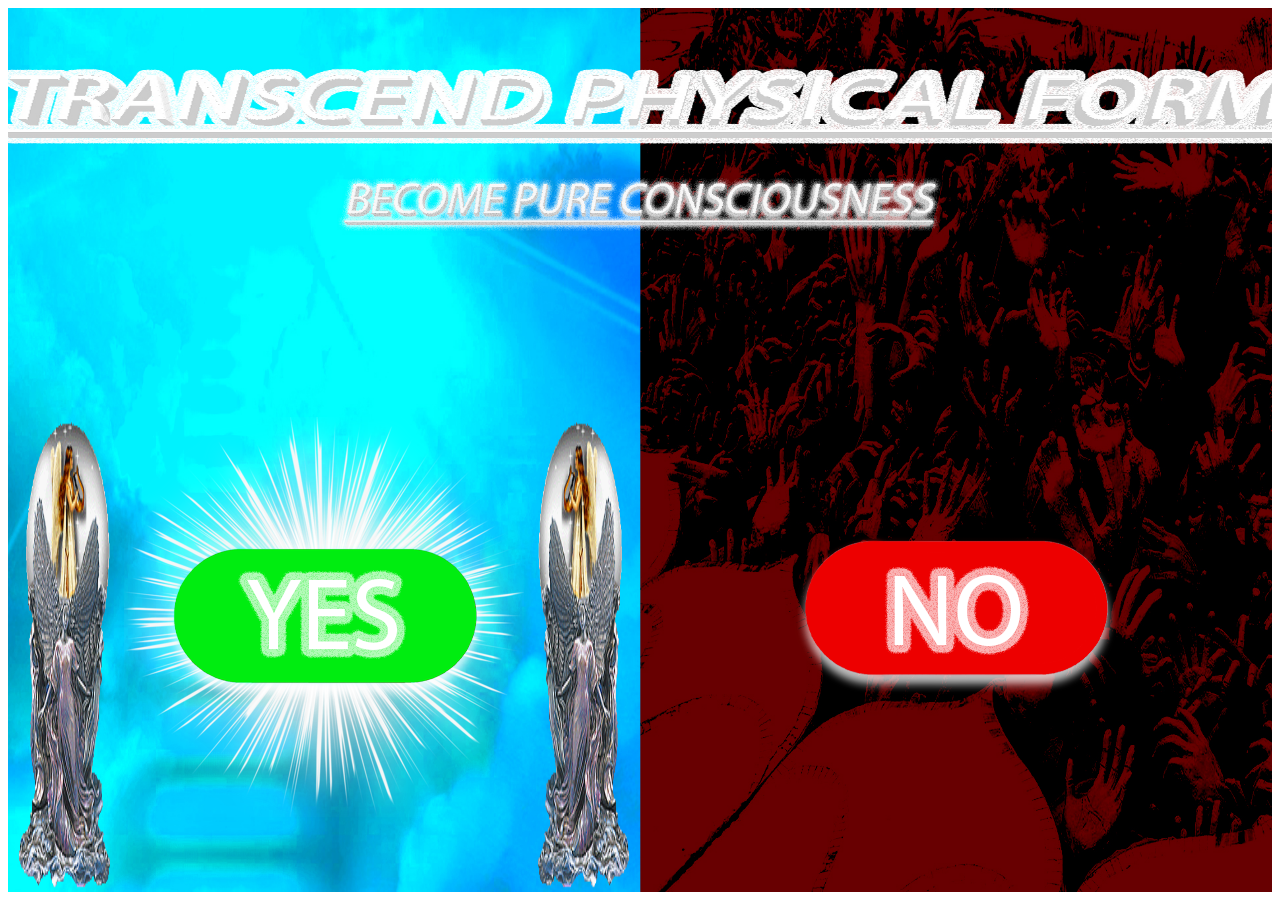
<file: index.html>
<html>
    <head>
        <audio autoplay>
            <source src="assets/images/angelsoundeffect.mp3" type="audio/mpeg">
          </audio>
        <title>angus</title>
        <meta name="viewport" content="width=device-width, initial-scale=1.0">
        <link rel="stylesheet" href="css/style.css">
    </head>
    <body>
        <div class="index-page art-container">
            <div class="option-stack">
                <div class="angel-stack">
                    <div id="img10" class="imgg-container">
                        <img src="assets/images/angels.gif" /> 
                    </div>
                    <a href="first.html">
                        <div id="img2" class="imgg-container">
                            <img src="assets/images/yesbutton.png" />
                        </div>
                    </a>
                    <div id="img11" class="imgg-container">
                        <img src="assets/images/angelsinverted2.gif" />     
                    </div>
                </div>
                <div class="no-stack">
                    <a href="nobuttonlink.html">
                        <div id="img1" class="imgg-container">
                            <img src="assets/images/nobutton.png" />
                        </div>
                    </a>

                </div>
                
            </div>









            <!-- <a href="nobuttonlink.html">
            <div id="img1" class="img-container">
                <img src="assets/images/nobutton.png" />
            </a>
            </div>
            <a href="first.html">
                <div id="img2" class="img-container">
                    <img src="assets/images/yesbutton.png" />
                </div>
            </a>
            <div id="img10" class="img-container">
                <img src="assets/images/angels.gif" /> 
            </div>
            <div id="img11" class="img-container">
                <img src="assets/images/angelsinverted2.gif" />     
            </div>
            </div> -->
        </div>
    </body>
</file>
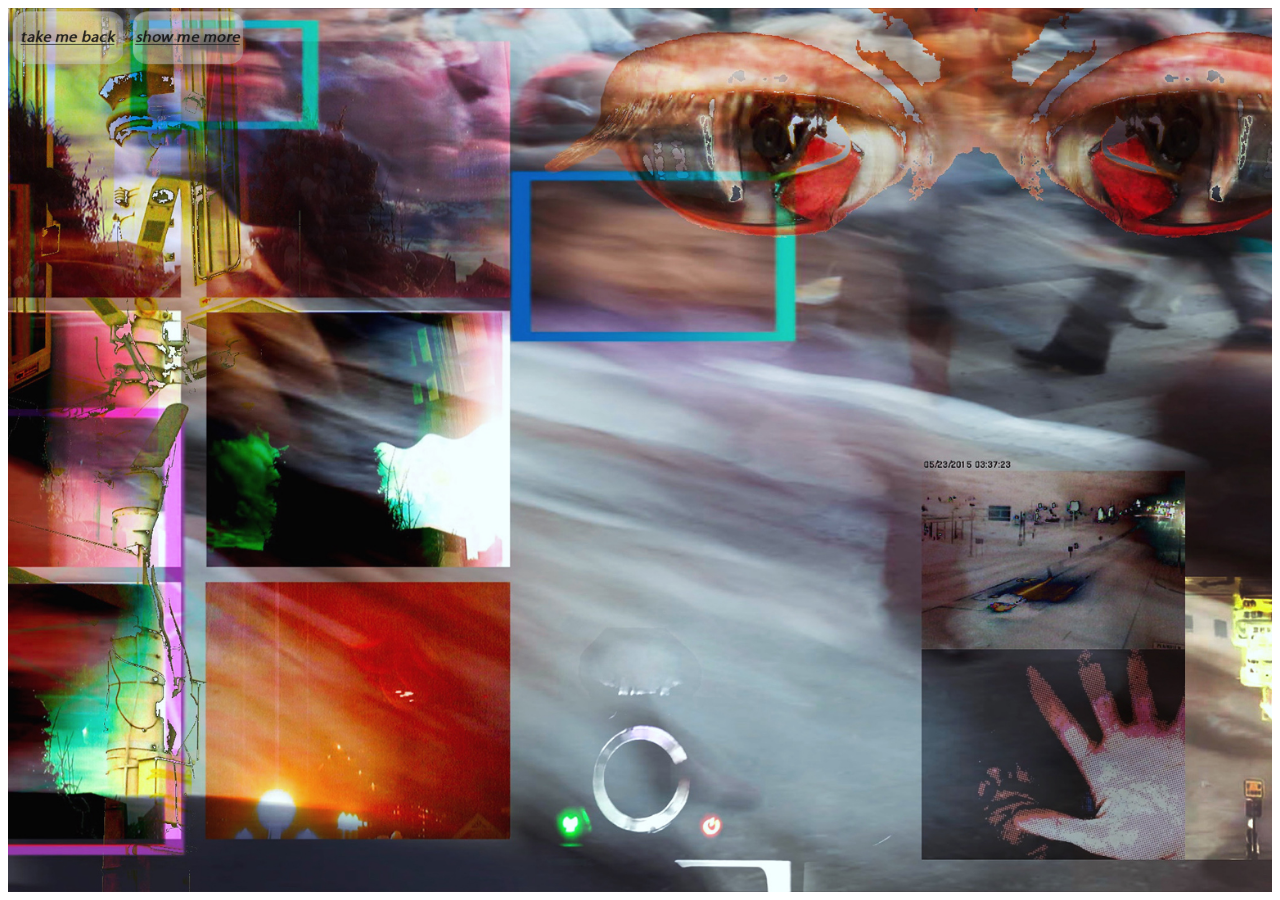
<file: eyesbutton.html>
<html>
    <head>
        <title>angus</title>
        <link rel="stylesheet" href="css/eyesbutton.css">
    </head>
    <body>
        <div class="art-container">   
            <a href="first.html">
                <div id="img14" class="img-container">
                    <img src="assets/images/takemeback.png" />  
                </a>    
        </div>
        <a href="heartbutton.html">
            <div id="img17" class="img-container">
                <img src="assets/images/showmemore.png" />  
            </a>    
        </div>    
    </body>
</file>
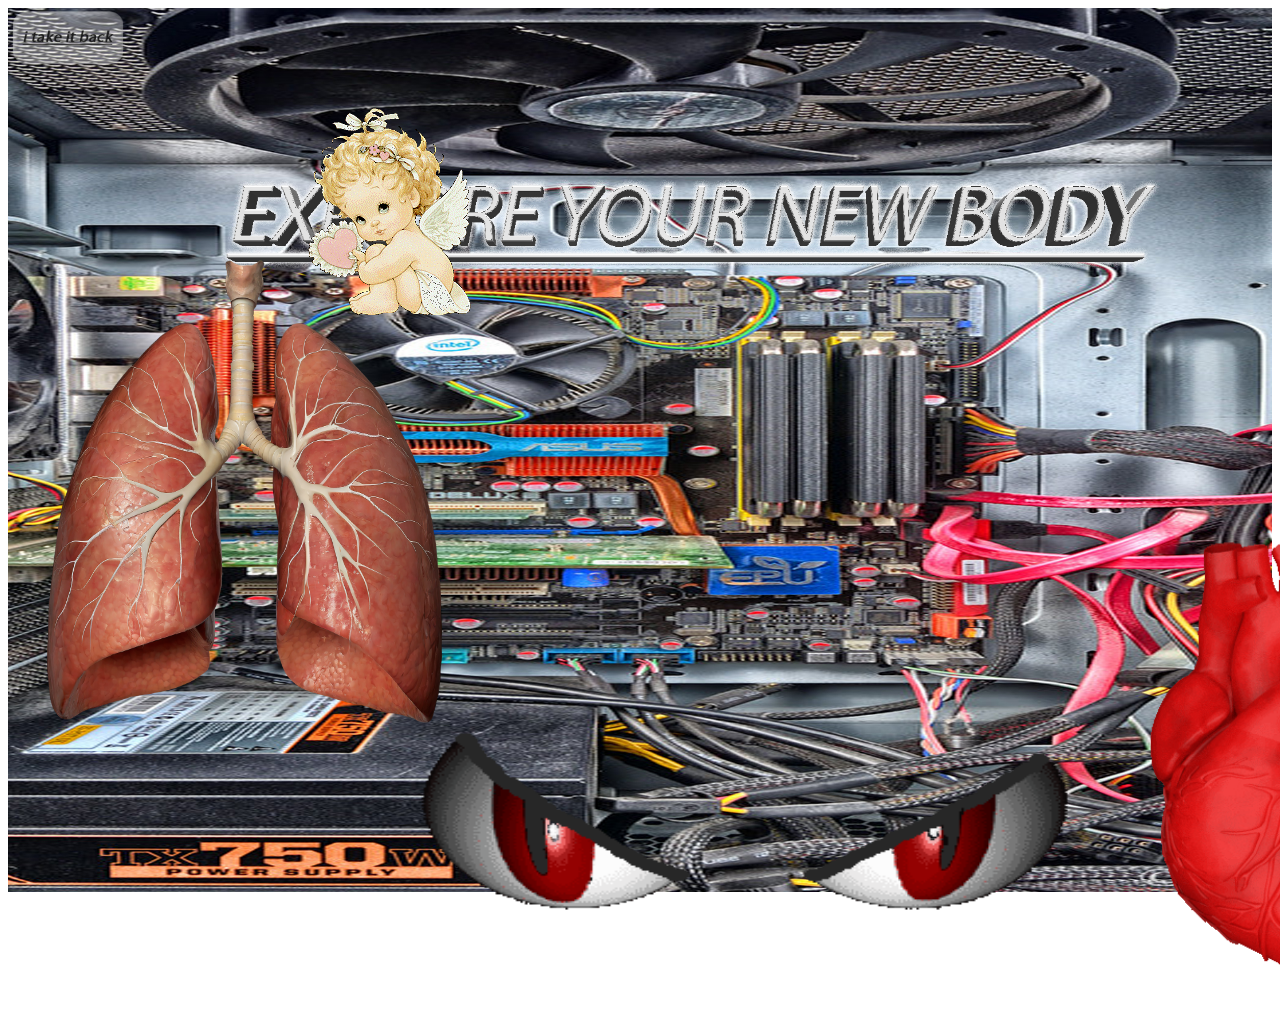
<file: first.html>
<html>
    <head>
        <audio autoplay>
            <source src="assets/images/Appear Sound Effect (2).mp3" type="audio/mpeg">
          </audio>
        <title>angus</title>
        <link rel="stylesheet" href="css/first.css">
    </head>
    <body>
        <div class="art-container">
            <a href="lungsbuttton.html">
            <div id="img4" class="img-container">
                <img src="assets/images/lungs2.png" />
            </a>
            </div>
            <a href="skeletonbutton.html">
            <div id="img5" class="img-container">
                <img src="assets/images/skeleton.gif" />
            </a>
            </div>
            <a href="eyesbutton.html">
            <div id="img6" class="img-container">
                <img src="assets/images/eyes.gif" />
            </a>
            </div>
            <a href="heartbutton.html">
            <div id="img7" class="img-container">
                <img src="assets/images/heart.gif" />
            </a>
            </div>
            <div id="img8" class="img-container">
                <img src="assets/images/angelgirl1.gif" />  
            </div>
            <div id="img9" class="img-container">
                <img src="assets/images/butterflyangel.gif" />  
            </div>
            <a href="index.html">
                <div id="img13" class="img-container">
                    <img src="assets/images/backbutton.png" />  
                </a>             
        </div>
        </div>
</file>
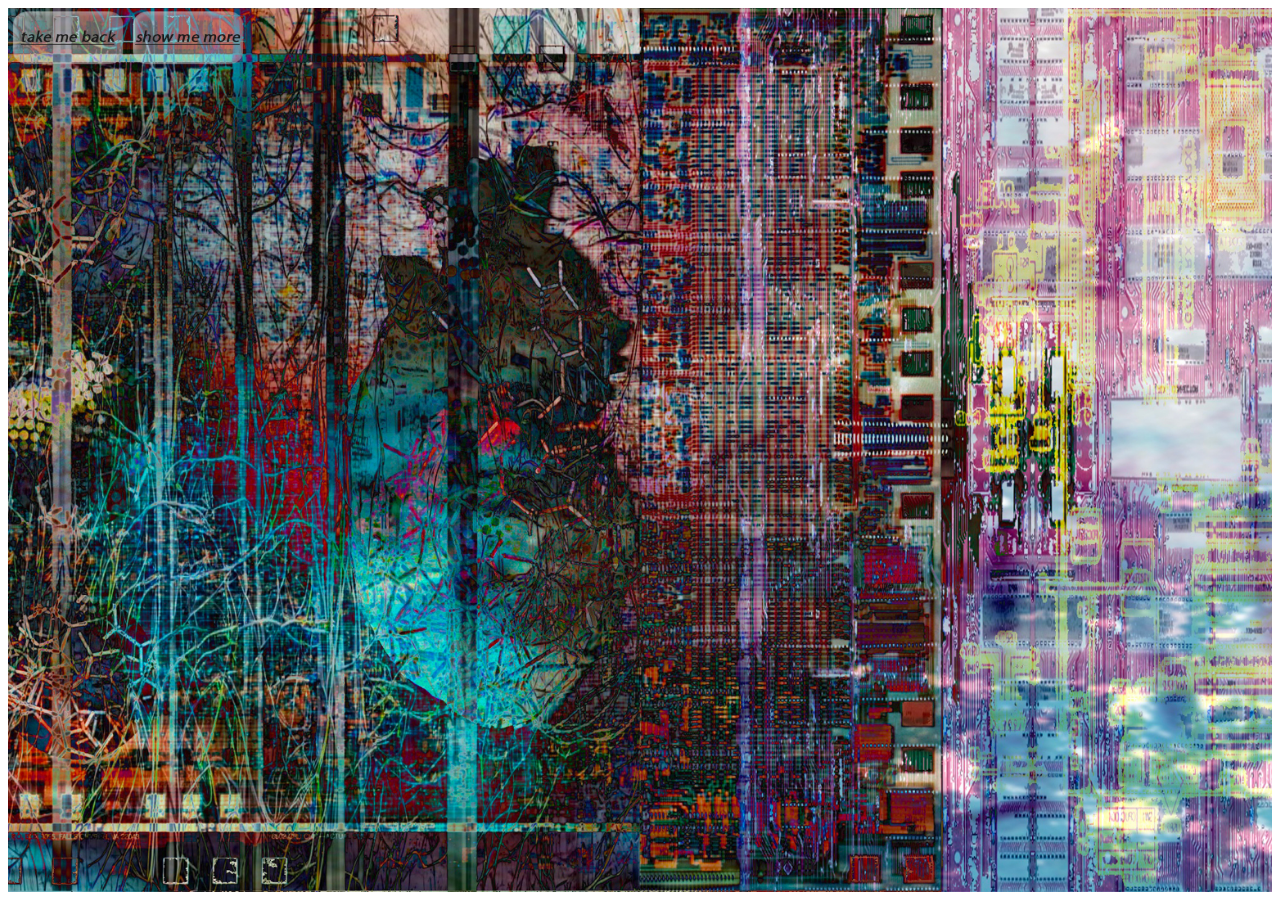
<file: heartbutton.html>
<html>
    <head>
        <title>angus</title>
        <link rel="stylesheet" href="css/heartbutton.css">
    </head>
    <body>
        <div class="art-container"> 
            <a href="first.html">
                <div id="img15" class="img-container">
                    <img src="assets/images/takemeback.png" />  
                </a>          
        </div>
            <a href="heartbutton.html">
            <div id="img18" class="img-container">
                <img src="assets/images/showmemore.png" />  
            </a>    
        </div>            
    </body>
</file>
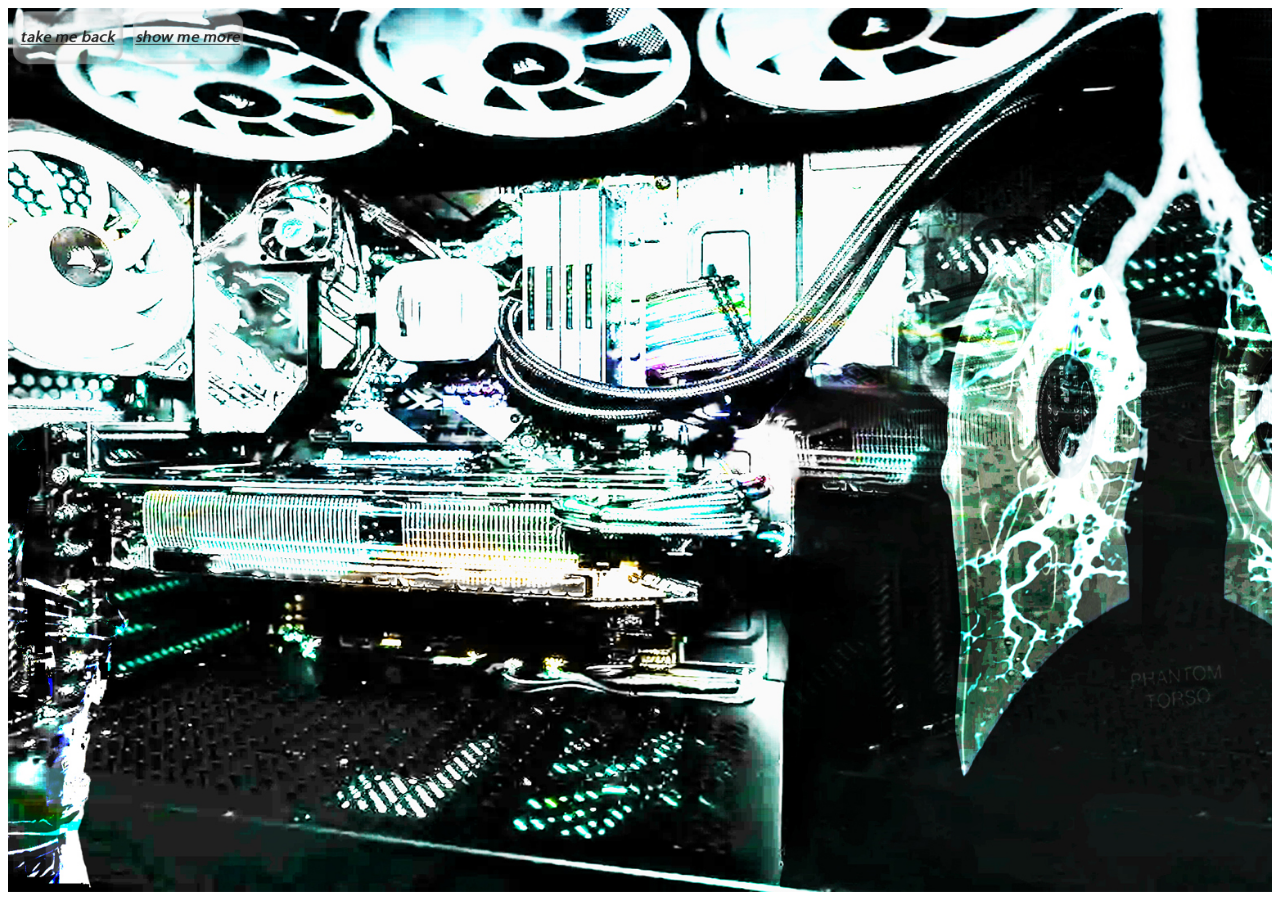
<file: lungsbuttton.html>
<html>
    <head>
        <title>angus</title>
        <link rel="stylesheet" href="css/lungsbutton.css">
    </head>
    <body>
        <div class="art-container"> 
            <a href="first.html">
                <div id="img15" class="img-container">
                    <img src="assets/images/takemeback.png" />  
                </a>          
        </div>
            <a href="eyesbutton.html">
            <div id="img18" class="img-container">
                <img src="assets/images/showmemore.png" />  
            </a>    
        </div>            
    </body>
</file>
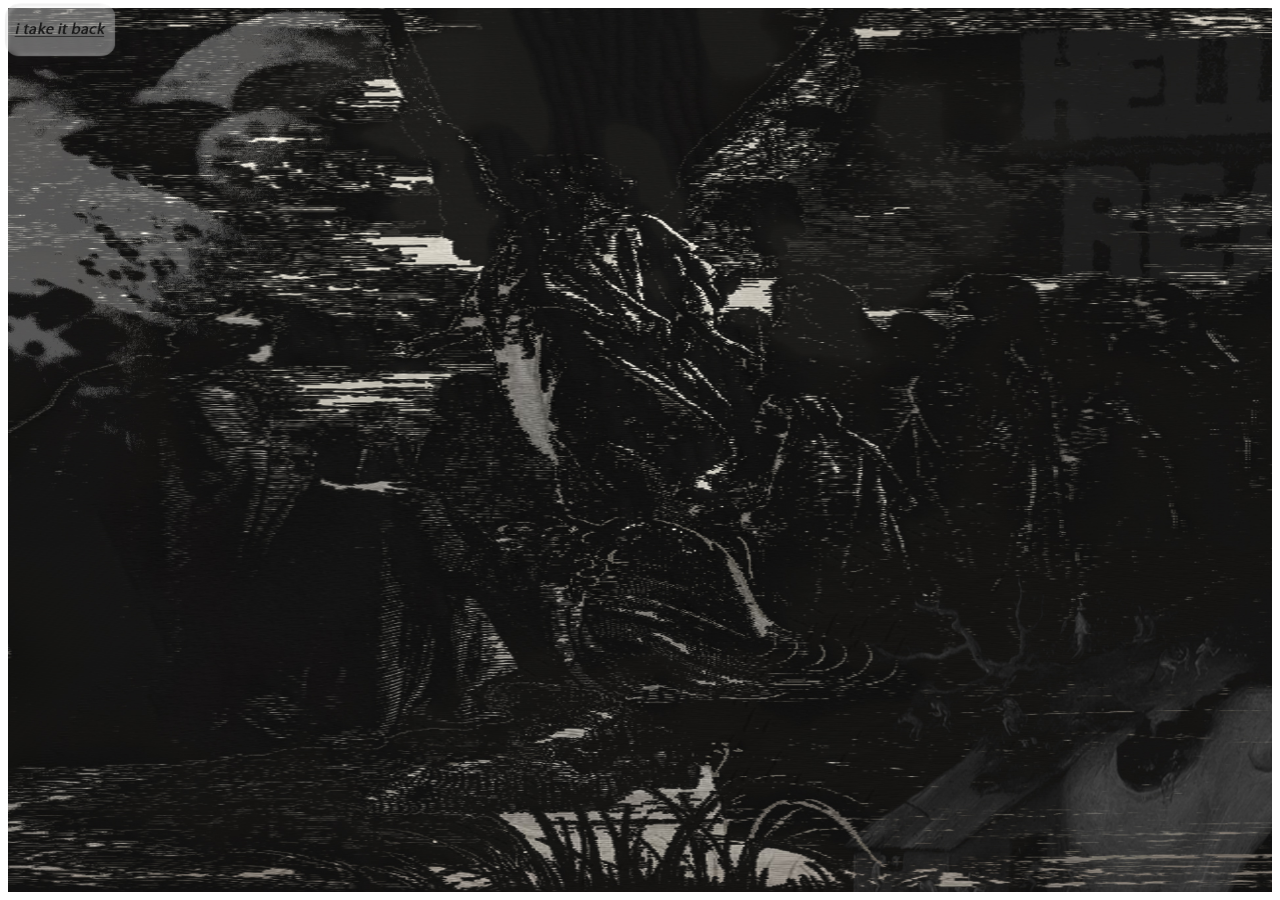
<file: nobuttonlink.html>
<html>
    <head>
        <title>angus</title>
        <link rel="stylesheet" href="css/nobuttonstyle.css">
    </head>
    <body>
        <div class="art-container">
            <!-- <a href="index.html">
                <div id="img12" class="img-container">
                    <img src="assets/images/Animatedboy.gif" />
                </a>         -->
        </div>
        <a href="index.html">
            <div id="img16" class="img-container">
                <img src="assets/images/backbutton.png" />  
            </a>    
        </div>    
    </body>
</file>
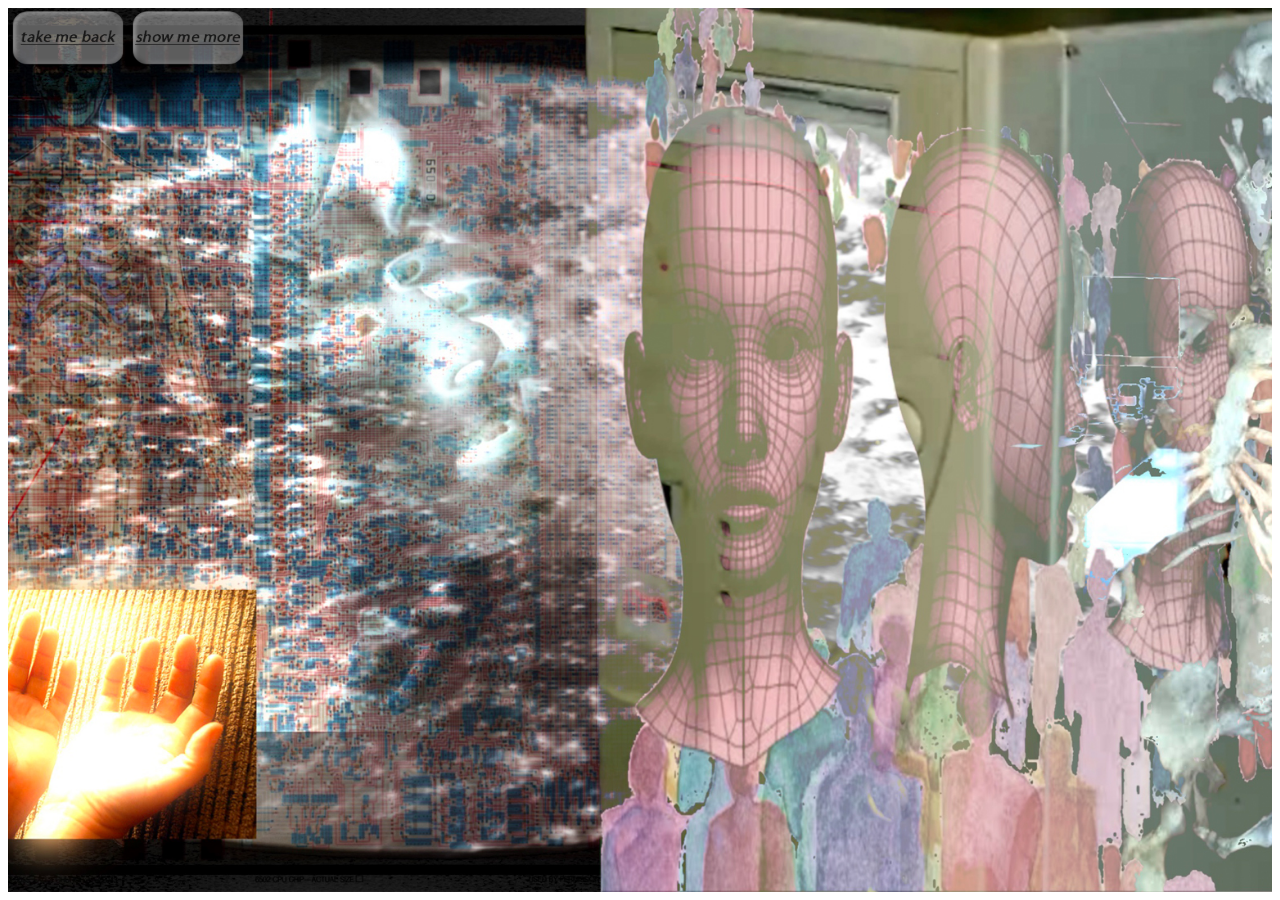
<file: skeletonbutton.html>
<html>
    <head>
        <title>angus</title>
        <link rel="stylesheet" href="css/skeletonbutton.css">
    </head>
    <body>
        <div class="art-container"> 
            <a href="first.html">
                <div id="img15" class="img-container">
                    <img src="assets/images/takemeback.png" />  
                </a>          
        </div>
            <a href="lungsbuttton.html">
            <div id="img18" class="img-container">
                <img src="assets/images/showmemore.png" />  
            </a>    
        </div>            
    </body>
</file>
<file: css/style.css>
.art-container {
    max-width: 2535px;
    max-height: 1340px;
    width: 100%;
    height: 100%;
    background-image: url("../assets/images/transcendbackground222.jpg"); 
    background-position: center; 
    background-size: cover; 
    position: relative;
}

.img-container {
    position: absolute;
}

.index-page {
    display: flex;
    flex-direction: column;
    justify-content: flex-end;
}

.option-stack {
    width: 100%;
    display: flex;
    flex-direction: row;
    justify-content: space-evenly;
}

.angel-stack {
    display: flex;
    width: 50%;
    flex-direction: row;
    justify-content: space-between;
}

.no-stack {
    display: flex;
    width: 50%;
    flex-direction: row;
    justify-content: space-around;
}

img {
    width: 100%;
    height: 100%;
}

#img1 {
    width: 400px;
    height: 400px;
    /* left: 1750px;
    top: 850px; */
}

#img2 {
    width: 400px;
    height: 400px;
    /* left: 435px;
    top: 850px; */
}

#img10 {
    width: 407px;
    height: 475px;
    /* left: -35px;
    top: 860px; */
}

#img11 {
    width: 407px;
    height: 475px;
    /* left: 895px;
    top: 860px; */
}

a {
    display: block;
}
</file>
<file: css/eyesbutton.css>
.art-container {
    max-width: 1920px;
    max-height: 1080px;
    width: 100%;
    height: 100%;
    background-image: url("../assets/images/eyes1920.jpg");
    background-position: center;
    background-size: cover; 
    position: relative;
}

.img-container {
    position: absolute;
}

img {
    width: 100%;
    height: 100%;
}

#img14 {
    width: 120px;
    height: 60px;
    left: 0px;
    top: 0px;
}

#img17 {
    width: 120px;
    height: 60px;
    left: 120px;
    top: 0px;
}
</file>
<file: css/first.css>
.art-container {
    max-width: 1920px;
    max-height: 1080px;
    width: 100%;
    height: 100%;
    background-image: url("../assets/images/NEWBODY.jpg");
    background-position: center;
    background-size: cover; 
    position: relative;
}

.img-container {
    position: absolute;
}


img {
    width: 100%;
    height: 100%;
}

#img4 {
    width: 550px;
    height: 500px;
    left: -50px;
    top: 230px;
}

#img5 {
    width: 600px;
    height: 600px;
    left: 1370px;
    top: 330px;
}

#img6 {
    width: 675px;
    height: 210px;
    left: 400px;
    top: 700px;
}

#img7 {
    width: 350px;
    height: 500px;
    left: 1100px;
    top:500px;
}

#img8 {
    width: 163px;
    height: 207px;
    left: 300px;
    top: 100px;
}

#img9 {
    width: 163px;
    height: 207px;
    left: 1530px;
    top: 100px;
}

#img13 {
    width: 120px;
    height: 60px;
    left: 0px;
    top: 0px;
}
</file>
<file: css/heartbutton.css>
.art-container {
    max-width: 1920px;
    max-height: 1080px;
    width: 100%;
    height: 100%;
    background-image: url("../assets/images/heart1920.jpg");
    background-position: center;
    background-size: cover; 
    position: relative;
}

.img-container {
    position: absolute;
}

img {
    width: 100%;
    height: 100%;
}

#img15 {
    width: 120px;
    height: 60px;
    left: 0px;
    top: 0px;
}

#img18 {
    width: 120px;
    height: 60px;
    left: 120px;
    top: 0px;
}
</file>
<file: css/lungsbutton.css>
.art-container {
    max-width: 1920px;
    max-height: 1080px;
    width: 100%;
    height: 100%;
    background-image: url("../assets/images/lungs1920.jpg");
    background-position: center;
    background-size: cover; 
    position: relative;
}

.img-container {
    position: absolute;
}

img {
    width: 100%;
    height: 100%;
}

#img15 {
    width: 120px;
    height: 60px;
    left: 0px;
    top: 0px;
}

#img18 {
    width: 120px;
    height: 60px;
    left: 120px;
    top: 0px;
}
</file>
<file: css/nobuttonstyle.css>
.art-container {
    max-width: 1920px;
    max-height: 1080px;
    width: 100%;
    height: 100%;
    background-image: url("../assets/images/hell.jpg");
    background-position: center;
    background-size: cover; 
    position: relative;
}

.img-container {
    position: absolute;
}

img {
    width: 100%;
    height: 100%;
}

#img12 {
    width: 840px;
    height: 840px;
    left: 850px;
    top: 175px;
}

#img16 {
    width: 120px;
    height: 60px;
    left: 0px;
    top: 0px;
}
</file>
<file: css/skeletonbutton.css>
.art-container {
    max-width: 1920px;
    max-height: 1080px;
    width: 100%;
    height: 100%;
    background-image: url("../assets/images/skeleton1920.jpg");
    background-position: center;
    background-size: cover; 
    position: relative;
}

.img-container {
    position: absolute;
}

img {
    width: 100%;
    height: 100%;
}

#img15 {
    width: 120px;
    height: 60px;
    left: 0px;
    top: 0px;
}

#img18 {
    width: 120px;
    height: 60px;
    left: 120px;
    top: 0px;
}
</file>
